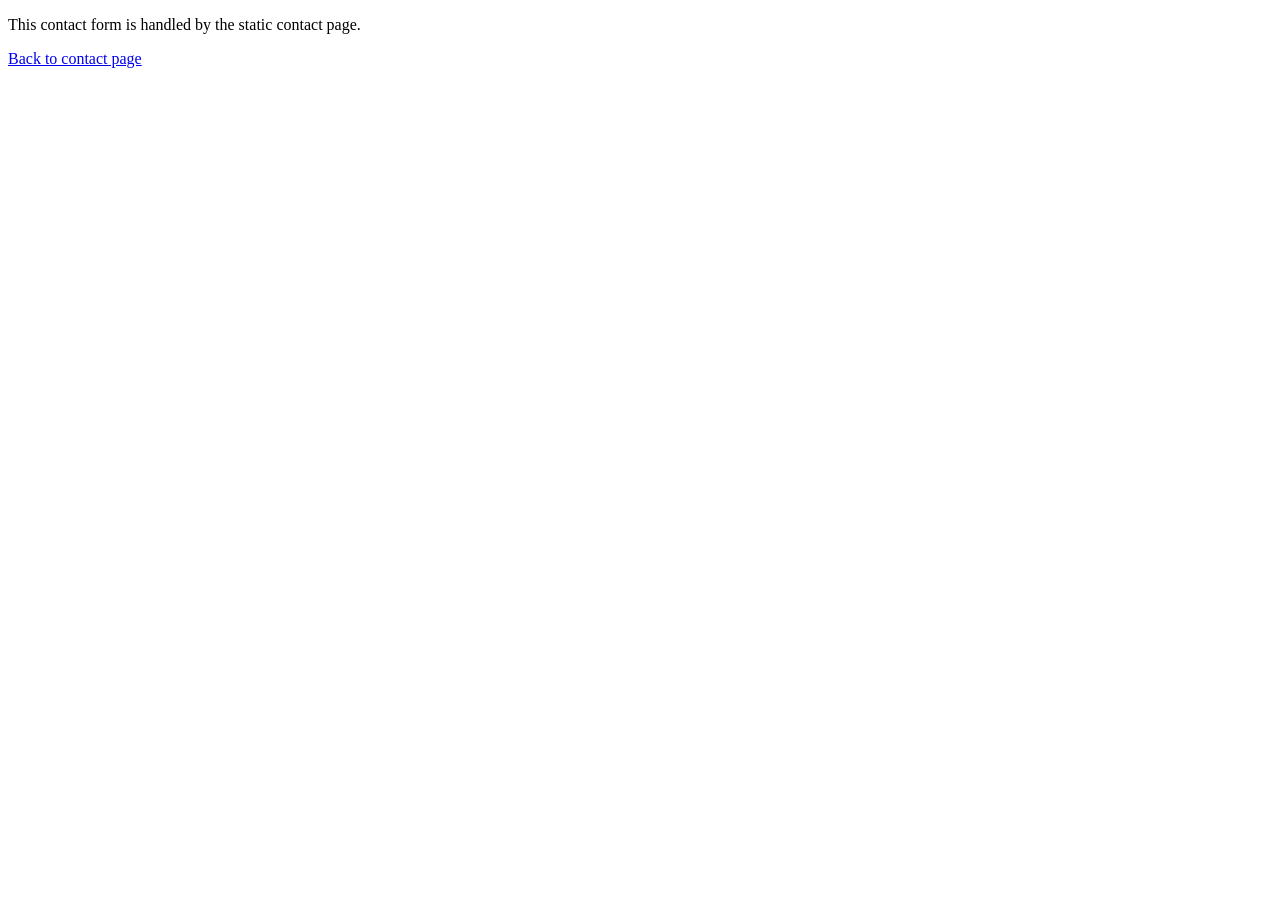
<file: forms/contact.html>
<!DOCTYPE html>
<html lang="en">

<head>
  <meta charset="utf-8">
  <meta content="width=device-width, initial-scale=1.0" name="viewport">
  <title>Contact</title>
</head>

<body>
  <p>This contact form is handled by the static contact page.</p>
  <p><a href="../contact.html">Back to contact page</a></p>
</body>

</html>
</file>
